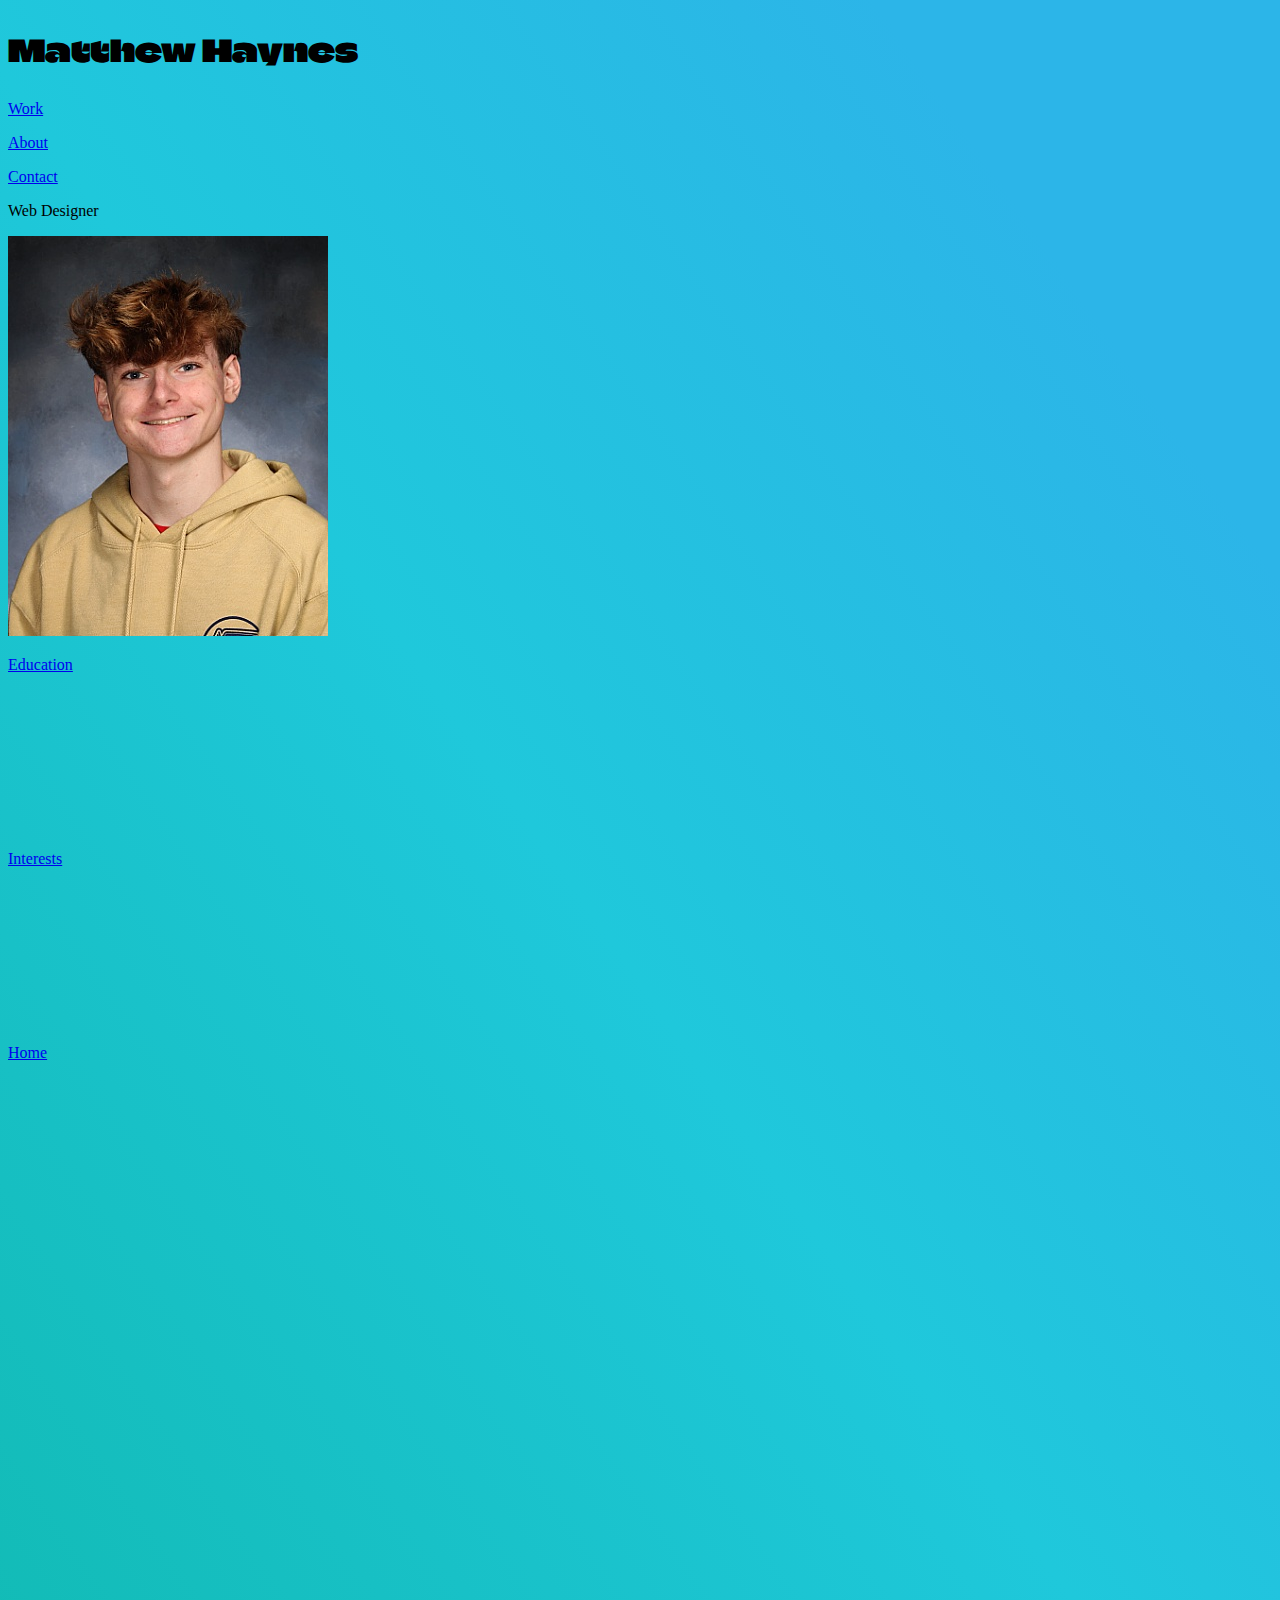
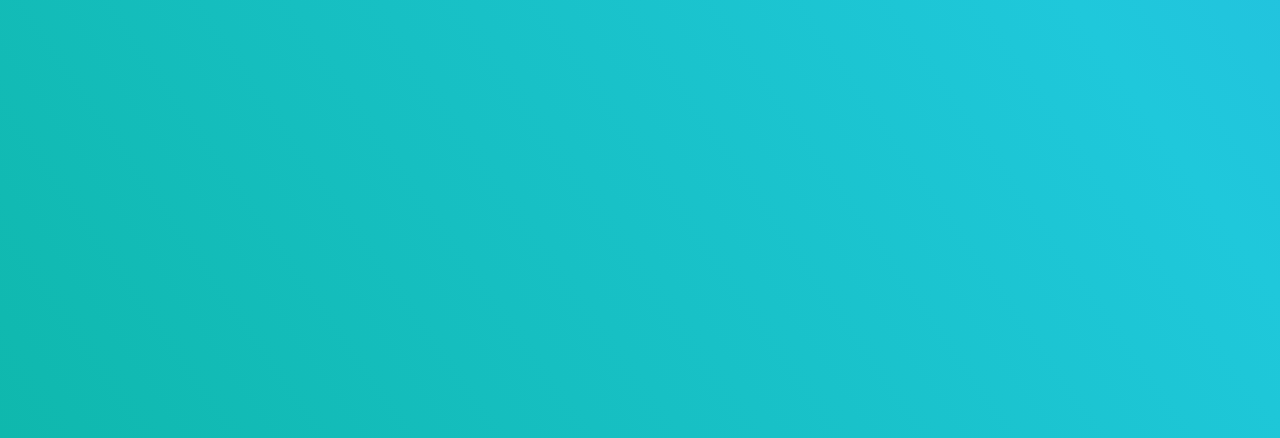
<file: index.html>
<!DOCTYPE html>
<html lang="en">

<head>
  <!-- Required meta tags -->
  <meta charset="utf-8" />
  <meta name="viewport" content="width=device-width, initial-scale=1" />

  <!-- Bootstrap CSS -->
  <link rel="preconnect" href="https://fonts.googleapis.com">
  <link rel="preconnect" href="https://fonts.gstatic.com" crossorigin>
  <link href="https://fonts.googleapis.com/css2?family=Tilt+Neon&display=swap" rel="stylesheet">
  <link href="https://fonts.googleapis.com/css2?family=Edu+SA+Beginner&display=swap" rel="stylesheet">
  <link href="https://fonts.googleapis.com/css2?family=Chakra+Petch&display=swap" rel="stylesheet">
  <link href="https://fonts.googleapis.com/css2?family=Climate+Crisis&display=swap" rel="stylesheet">
  <link href="https://fonts.googleapis.com/css2?family=Genos:wght@300&display=swap" rel="stylesheet">
  <link href="https://fonts.googleapis.com/css2?family=Orbitron&display=swap" rel="stylesheet">
  <link href="https://cdn.jsdelivr.net/npm/bootstrap@5.1.3/dist/css/bootstrap.min.css" rel="stylesheet"
    integrity="sha384-1BmE4kWBq78iYhFldvKuhfTAU6auU8tT94WrHftjDbrCEXSU1oBoqyl2QvZ6jIW3" crossorigin="anonymous" />
  <link rel="stylesheet" href="style.css" />
  <title style="font-size: 20px;">Matthew Haynes</title>
</head>

<body>
  <div class="container-fill">
    <div class="row justify-content-center">
      <div class="col-8 border text-center">
        <p style="font-family: Climate Crisis; font-size: 30px;">Matthew Haynes</p>
      </div>
    </div>
    <div class="row">
      <div class="col border align-content-around">
        <div class="d-flex">
          <a href="work.html" style="padding-bottom: 10em;">
            <p style="font-color: E563099;">Work</p>
          </a>
        </div>
        <div class="d-flex">
          <a href="about.html">
            <p>About</p>
          </a>
        </div>
        <div class="d-flex">
          <a href="contact.html" style="padding-top: 10em;">
            <p>Contact</p>
          </a>
        </div>
      </div>
      <div class="col-7 border text-center">
        <p style="font-family: East Sea Dokdo;">Web Designer</p>
        <img src="img/photos.jpg" alt="" class="img-fluid" />
      </div>
      <div class="col border">
        <a href="education.html">
          <p style="padding-bottom: 10em !important;">Education</p>
        </a>
        <a href="interests.html">
          <p>Interests</p>
        </a>
        <a href="index.html">
          <p style="padding-top: 10em !important;">
            Home
          </p>
        </a>
      </div>
    </div>
  </div>

  <!-- Optional JavaScript; choose one of the two! -->

  <!-- Option 1: Bootstrap Bundle with Popper -->
  <script src="https://cdn.jsdelivr.net/npm/bootstrap@5.1.3/dist/js/bootstrap.bundle.min.js"
    integrity="sha384-ka7Sk0Gln4gmtz2MlQnikT1wXgYsOg+OMhuP+IlRH9sENBO0LRn5q+8nbTov4+1p"
    crossorigin="anonymous"></script>

  <!-- Option 2: Separate Popper and Bootstrap JS -->
  <!--
    <script src="https://cdn.jsdelivr.net/npm/@popperjs/core@2.10.2/dist/umd/popper.min.js" integrity="sha384-7+zCNj/IqJ95wo16oMtfsKbZ9ccEh31eOz1HGyDuCQ6wgnyJNSYdrPa03rtR1zdB" crossorigin="anonymous"></script>
    <script src="https://cdn.jsdelivr.net/npm/bootstrap@5.1.3/dist/js/bootstrap.min.js" integrity="sha384-QJHtvGhmr9XOIpI6YVutG+2QOK9T+ZnN4kzFN1RtK3zEFEIsxhlmWl5/YESvpZ13" crossorigin="anonymous"></script>
    -->
</body>

</html>
</file>
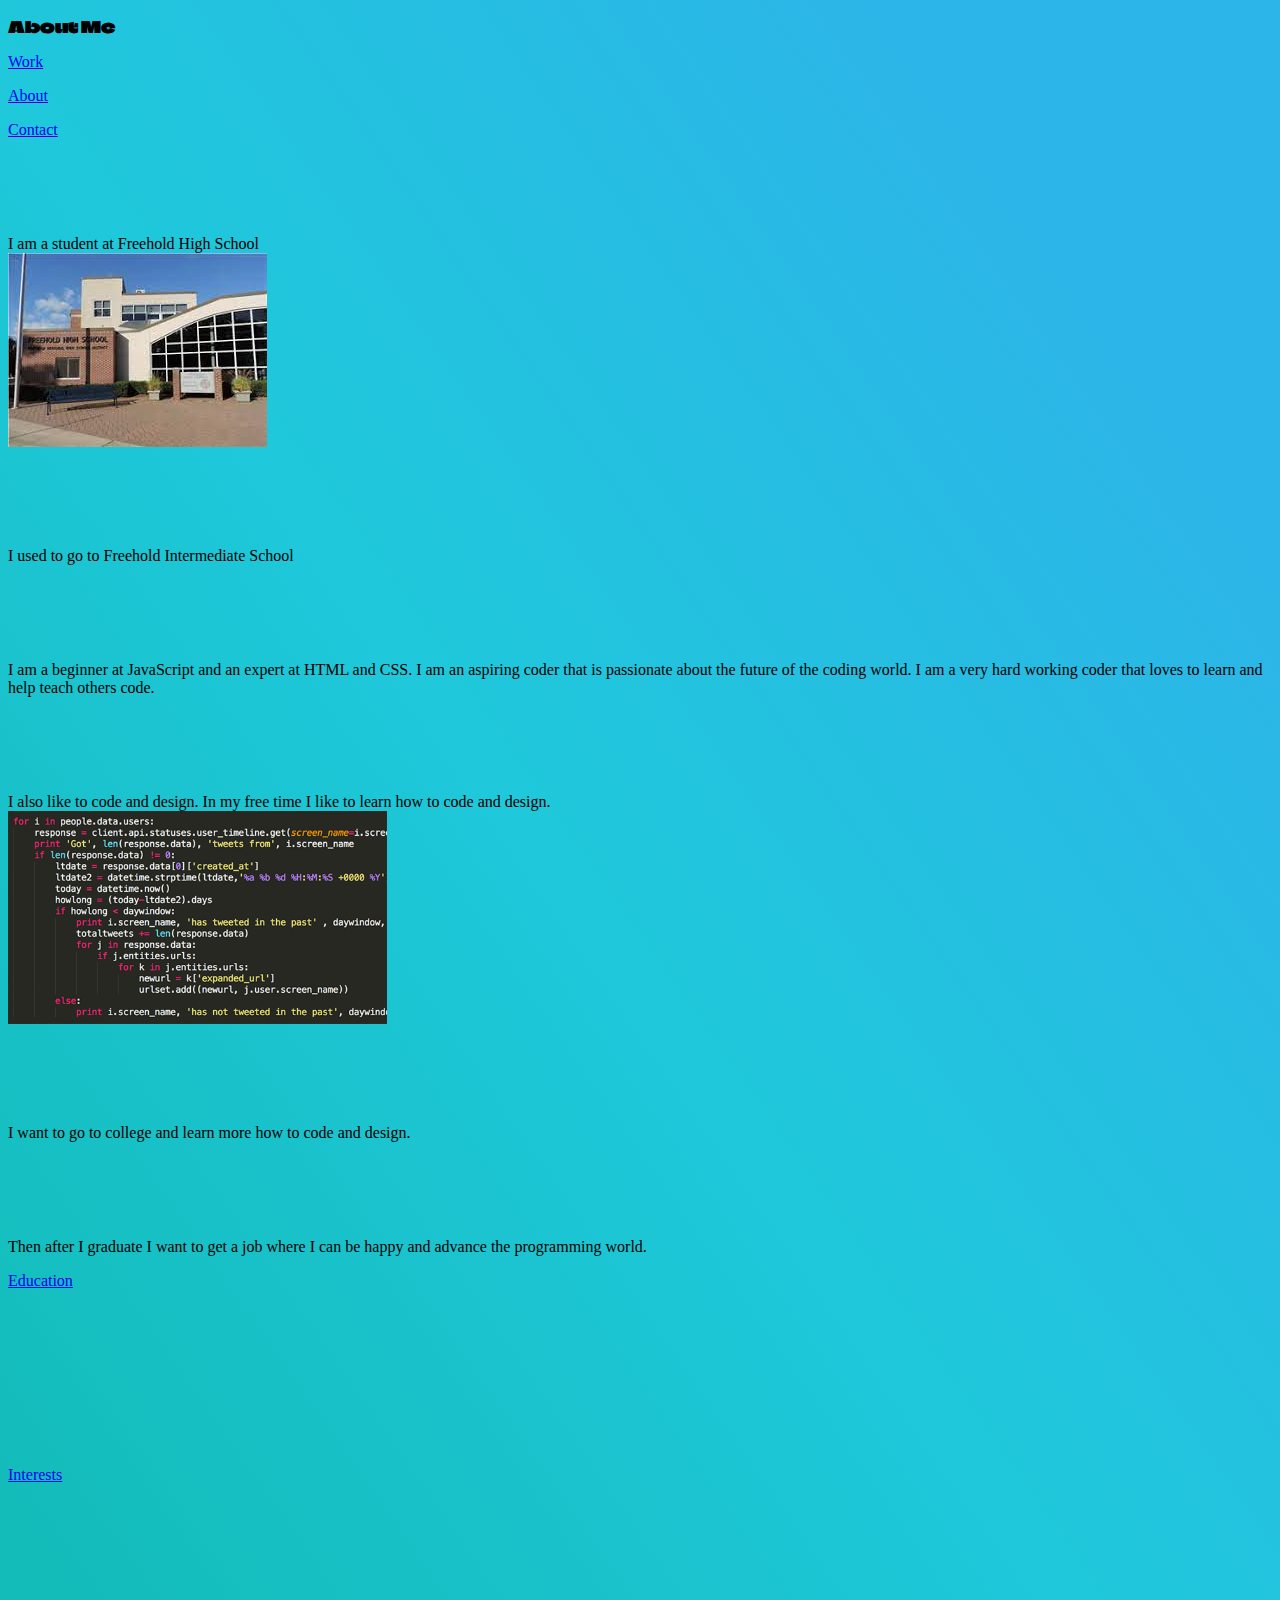
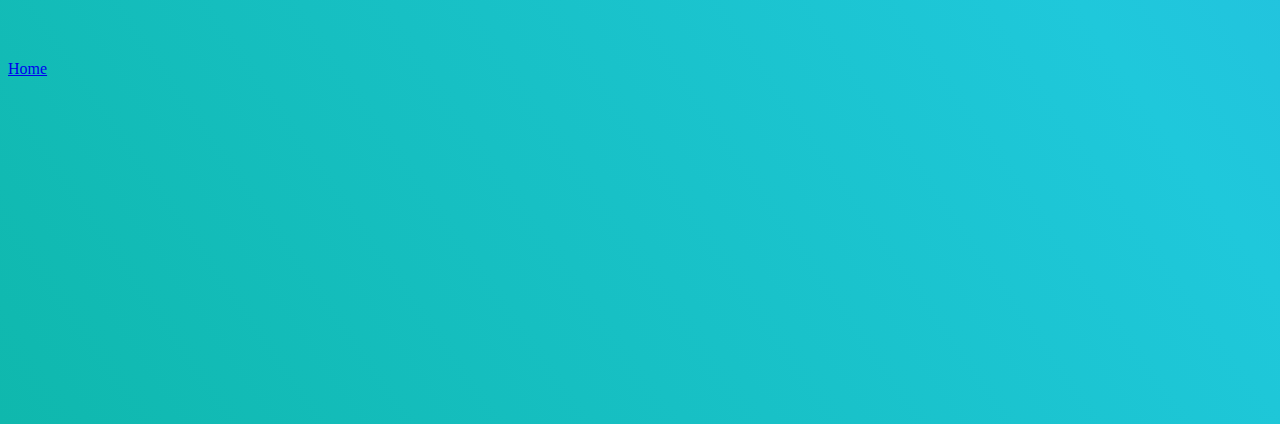
<file: about.html>
<!DOCTYPE html>
<html lang="en">

<head>
  <!-- Required meta tags -->
  <meta charset="utf-8" />
  <meta name="viewport" content="width=device-width, initial-scale=1" />

  <!-- Bootstrap CSS -->
  <link href="https://cdn.jsdelivr.net/npm/bootstrap@5.1.3/dist/css/bootstrap.min.css" rel="stylesheet"
    integrity="sha384-1BmE4kWBq78iYhFldvKuhfTAU6auU8tT94WrHftjDbrCEXSU1oBoqyl2QvZ6jIW3" crossorigin="anonymous" />
  <link href="https://fonts.googleapis.com/css2?family=Tilt+Neon&display=swap" rel="stylesheet">
  <link href="https://fonts.googleapis.com/css2?family=Edu+SA+Beginner&display=swap" rel="stylesheet">
  <link href="https://fonts.googleapis.com/css2?family=Chakra+Petch&display=swap" rel="stylesheet">
  <link href="https://fonts.googleapis.com/css2?family=Climate+Crisis&display=swap" rel="stylesheet">
  <link href="https://fonts.googleapis.com/css2?family=Genos:wght@300&display=swap" rel="stylesheet">
  <link href="https://fonts.googleapis.com/css2?family=Orbitron&display=swap" rel="stylesheet">
  <link rel="stylesheet" href="style.css" />

  <title>About</title>
</head>

<body>
  <div class="container-fill">
    <div class="row justify-content-center">
      <div class="col-8 border text-center parallax">
        <p style="font-family: Climate Crisis;">About Me</p>
      </div>
    </div>
    <div class="row">
      <div class="col border align-content-around">
        <div class="d-flex">
          <a href="work.html" style="padding-bottom: 10em;">
            <p>Work</p>
          </a>
        </div>
        <div class="d-flex">
          <a href="about.html">
            <p>About</p>
          </a>
        </div>
        <div class="d-flex">
          <a href="contact.html" style="padding-top: 10em;">
            <p>Contact</p>
          </a>
        </div>
      </div>
      <div class="col-7 border text-center">
        <p style="padding-top: 5em;">
          I am a student at Freehold High School
          <br />
          <img src="img/Freehold.jpg" />
        </p>
        <p style="padding-top: 5em;">
          I used to go to Freehold Intermediate School
        </p>
        <p style="padding-top: 5em;">
          I am a beginner at JavaScript and an expert at HTML and CSS. I am an aspiring coder that is passionate about
          the future of the coding world. I am a very hard working coder that loves to learn and help teach others code.

        </p>
        <p style="padding-top: 5em;">I also like to code and design. In my free time I like to learn how to code and
          design.
          <br />
          <img src="img/code.jpg" alt="" width="30%" />
        </p>
        <p style="padding-top: 5em;">
          I want to go to college and learn more how to code and design.
        </p>
        <p style="padding-top: 5em;">
          Then after I graduate I want to get a job where I can be happy and advance the programming world.
        </p>
      </div>
      <div class="col border parallax">
        <a href="education.html">
          <p style="padding-bottom: 10em !important;">Education</p>
        </a>
        <a href="interests.html">
          <p>Interests</p>
        </a>
        <a href="index.html">
          <p style="padding-top: 10em !important;">
            Home
          </p>
        </a>
      </div>
    </div>
  </div>

  <!-- Optional JavaScript; choose one of the two! -->

  <!-- Option 1: Bootstrap Bundle with Popper -->
  <script src="https://cdn.jsdelivr.net/npm/bootstrap@5.1.3/dist/js/bootstrap.bundle.min.js"
    integrity="sha384-ka7Sk0Gln4gmtz2MlQnikT1wXgYsOg+OMhuP+IlRH9sENBO0LRn5q+8nbTov4+1p"
    crossorigin="anonymous"></script>

  <!-- Option 2: Separate Popper and Bootstrap JS -->
  <!--
    <script src="https://cdn.jsdelivr.net/npm/@popperjs/core@2.10.2/dist/umd/popper.min.js" integrity="sha384-7+zCNj/IqJ95wo16oMtfsKbZ9ccEh31eOz1HGyDuCQ6wgnyJNSYdrPa03rtR1zdB" crossorigin="anonymous"></script>
    <script src="https://cdn.jsdelivr.net/npm/bootstrap@5.1.3/dist/js/bootstrap.min.js" integrity="sha384-QJHtvGhmr9XOIpI6YVutG+2QOK9T+ZnN4kzFN1RtK3zEFEIsxhlmWl5/YESvpZ13" crossorigin="anonymous"></script>
    -->
</body>

</html>
</file>
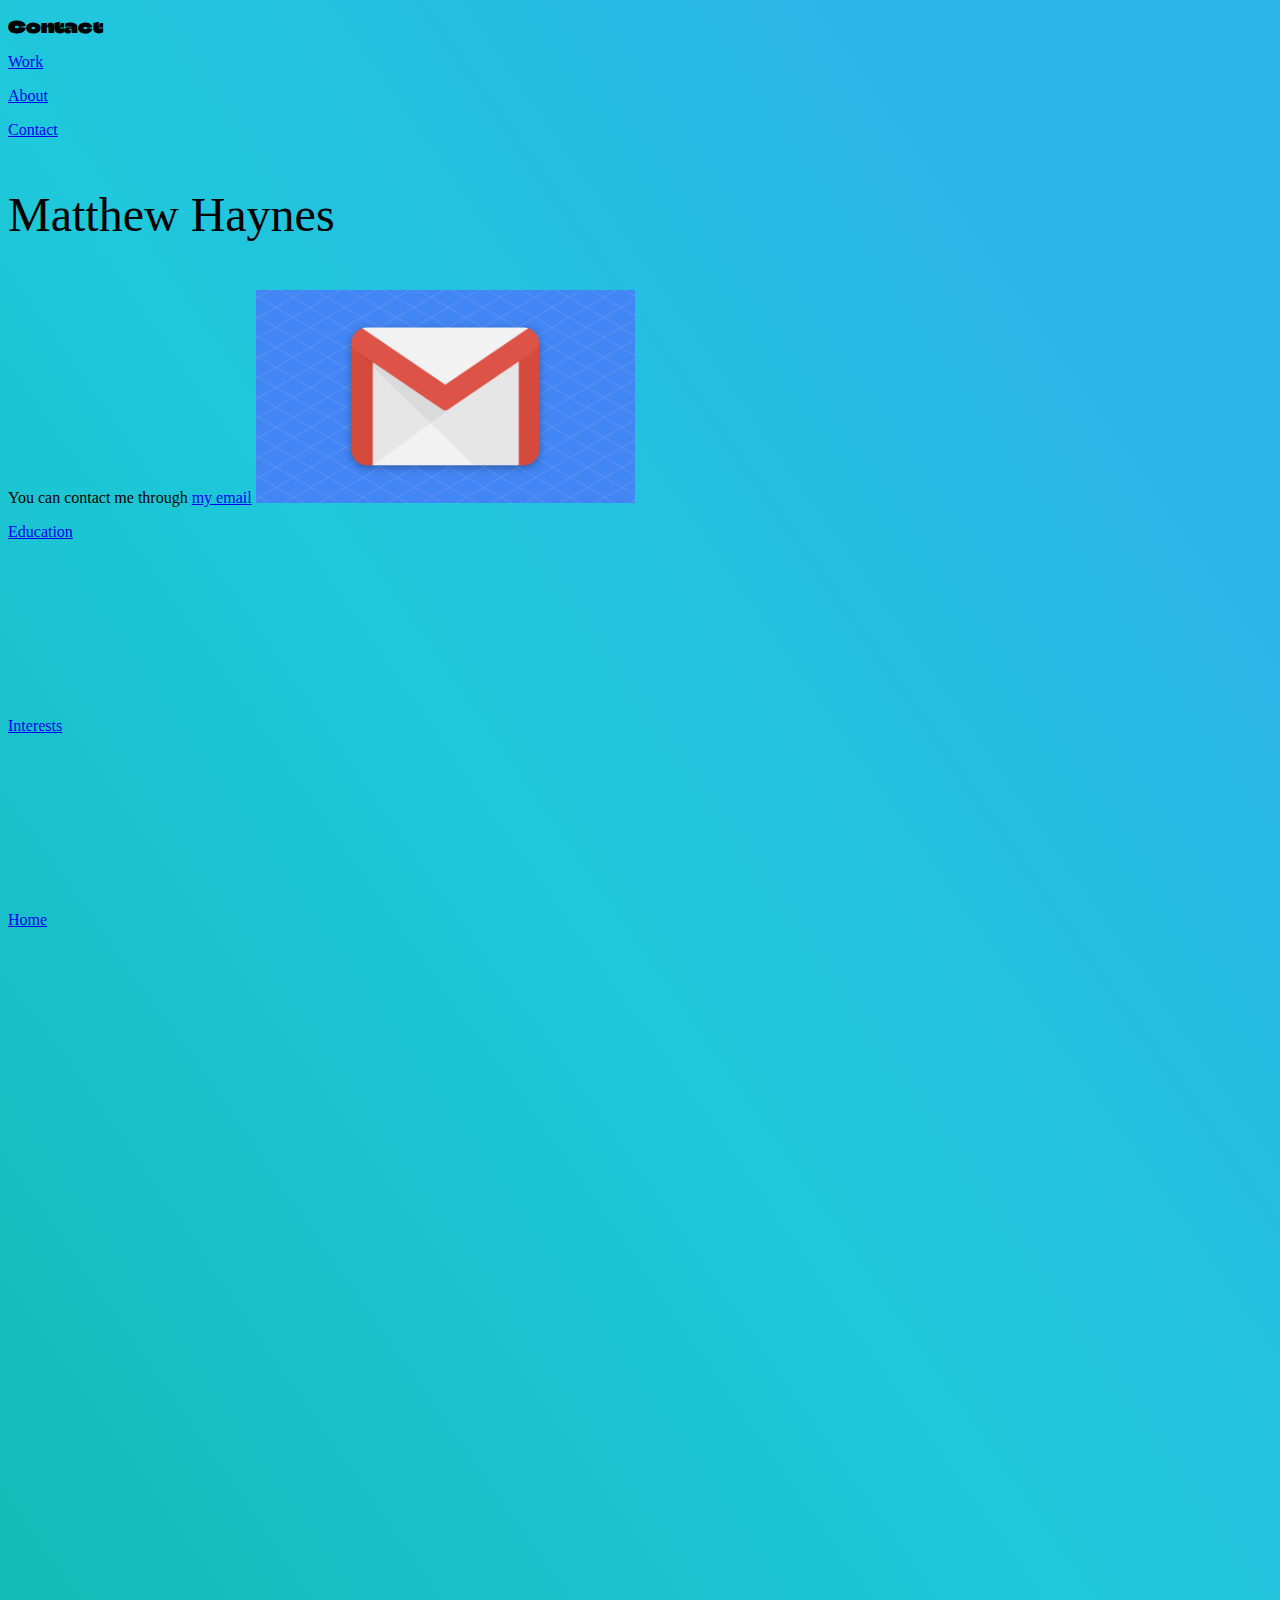
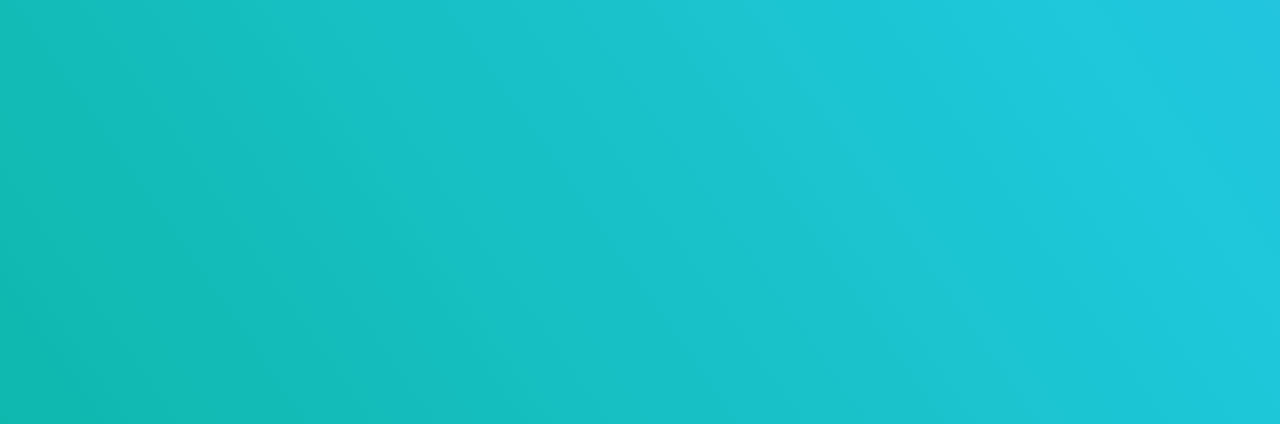
<file: contact.html>
<!DOCTYPE html>
<html lang="en">

<head>
  <!-- Required meta tags -->
  <meta charset="utf-8" />
  <meta name="viewport" content="width=device-width, initial-scale=1" />

  <!-- Bootstrap CSS -->
  <link href="https://cdn.jsdelivr.net/npm/bootstrap@5.1.3/dist/css/bootstrap.min.css" rel="stylesheet"
    integrity="sha384-1BmE4kWBq78iYhFldvKuhfTAU6auU8tT94WrHftjDbrCEXSU1oBoqyl2QvZ6jIW3" crossorigin="anonymous" />
  <link href="https://fonts.googleapis.com/css2?family=Tilt+Neon&display=swap" rel="stylesheet">
  <link href="https://fonts.googleapis.com/css2?family=Edu+SA+Beginner&display=swap" rel="stylesheet">
  <link href="https://fonts.googleapis.com/css2?family=Chakra+Petch&display=swap" rel="stylesheet">
  <link href="https://fonts.googleapis.com/css2?family=Climate+Crisis&display=swap" rel="stylesheet">
  <link href="https://fonts.googleapis.com/css2?family=Genos:wght@300&display=swap" rel="stylesheet">
  <link href="https://fonts.googleapis.com/css2?family=Orbitron&display=swap" rel="stylesheet">
  <link rel="stylesheet" href="style.css" />

  <title>Contact</title>
</head>

<body>
  <div class="container-fill">
    <div class="row justify-content-center">
      <div class="col-8 border text-center fixed-sidebar">
        <p style="font-family: Climate Crisis;">Contact</p>
      </div>
    </div>
    <div class=" row">
      <div class="col border align-content-around">
        <div class="d-flex">
          <a href="work.html" style="padding-bottom: 10em;">
            <p>Work</p>
          </a>
        </div>
        <div class="d-flex">
          <a href="about.html">
            <p>About</p>
          </a>
        </div>
        <div class="d-flex">
          <a href="contact.html" style="padding-top: 10em;">
            <p>Contact</p>
          </a>
        </div>
      </div>
      <div class="col-7 border text-center">
        <p style="font-size: 3em;">Matthew Haynes</p>
        <p style="font-size: 1em;">
          You can contact me through
          <a
            href="https://mail.google.com/mail/u/0/?tab=rm&ogbl#inbox?compose=GTvVlcRzCbcdgnhgCCrNpffqkJWDFRJFqPdjCWdKZNhRxpnhsJNBGQcjtRCPVVxszDtsFKxNVCMpp">my
            email</a>
          <img src="img/gmail.png" alt="" height="30%" width="30%" />
        </p>
      </div>
      <div class="col border parallax">
        <a href="education.html">
          <p style="padding-bottom: 10em !important;">Education</p>
        </a>
        <a href="interests.html">
          <p>Interests</p>
        </a>
        <a href="index.html">
          <p style="padding-top: 10em !important;">
            Home
          </p>
        </a>
      </div>
    </div>
  </div>

  <!-- Optional JavaScript; choose one of the two! -->

  <!-- Option 1: Bootstrap Bundle with Popper -->
  <script src="https://cdn.jsdelivr.net/npm/bootstrap@5.1.3/dist/js/bootstrap.bundle.min.js"
    integrity="sha384-ka7Sk0Gln4gmtz2MlQnikT1wXgYsOg+OMhuP+IlRH9sENBO0LRn5q+8nbTov4+1p"
    crossorigin="anonymous"></script>

  <!-- Option 2: Separate Popper and Bootstrap JS -->
  <!--
    <script src="https://cdn.jsdelivr.net/npm/@popperjs/core@2.10.2/dist/umd/popper.min.js" integrity="sha384-7+zCNj/IqJ95wo16oMtfsKbZ9ccEh31eOz1HGyDuCQ6wgnyJNSYdrPa03rtR1zdB" crossorigin="anonymous"></script>
    <script src="https://cdn.jsdelivr.net/npm/bootstrap@5.1.3/dist/js/bootstrap.min.js" integrity="sha384-QJHtvGhmr9XOIpI6YVutG+2QOK9T+ZnN4kzFN1RtK3zEFEIsxhlmWl5/YESvpZ13" crossorigin="anonymous"></script>
    -->
</body>

</html>
</file>
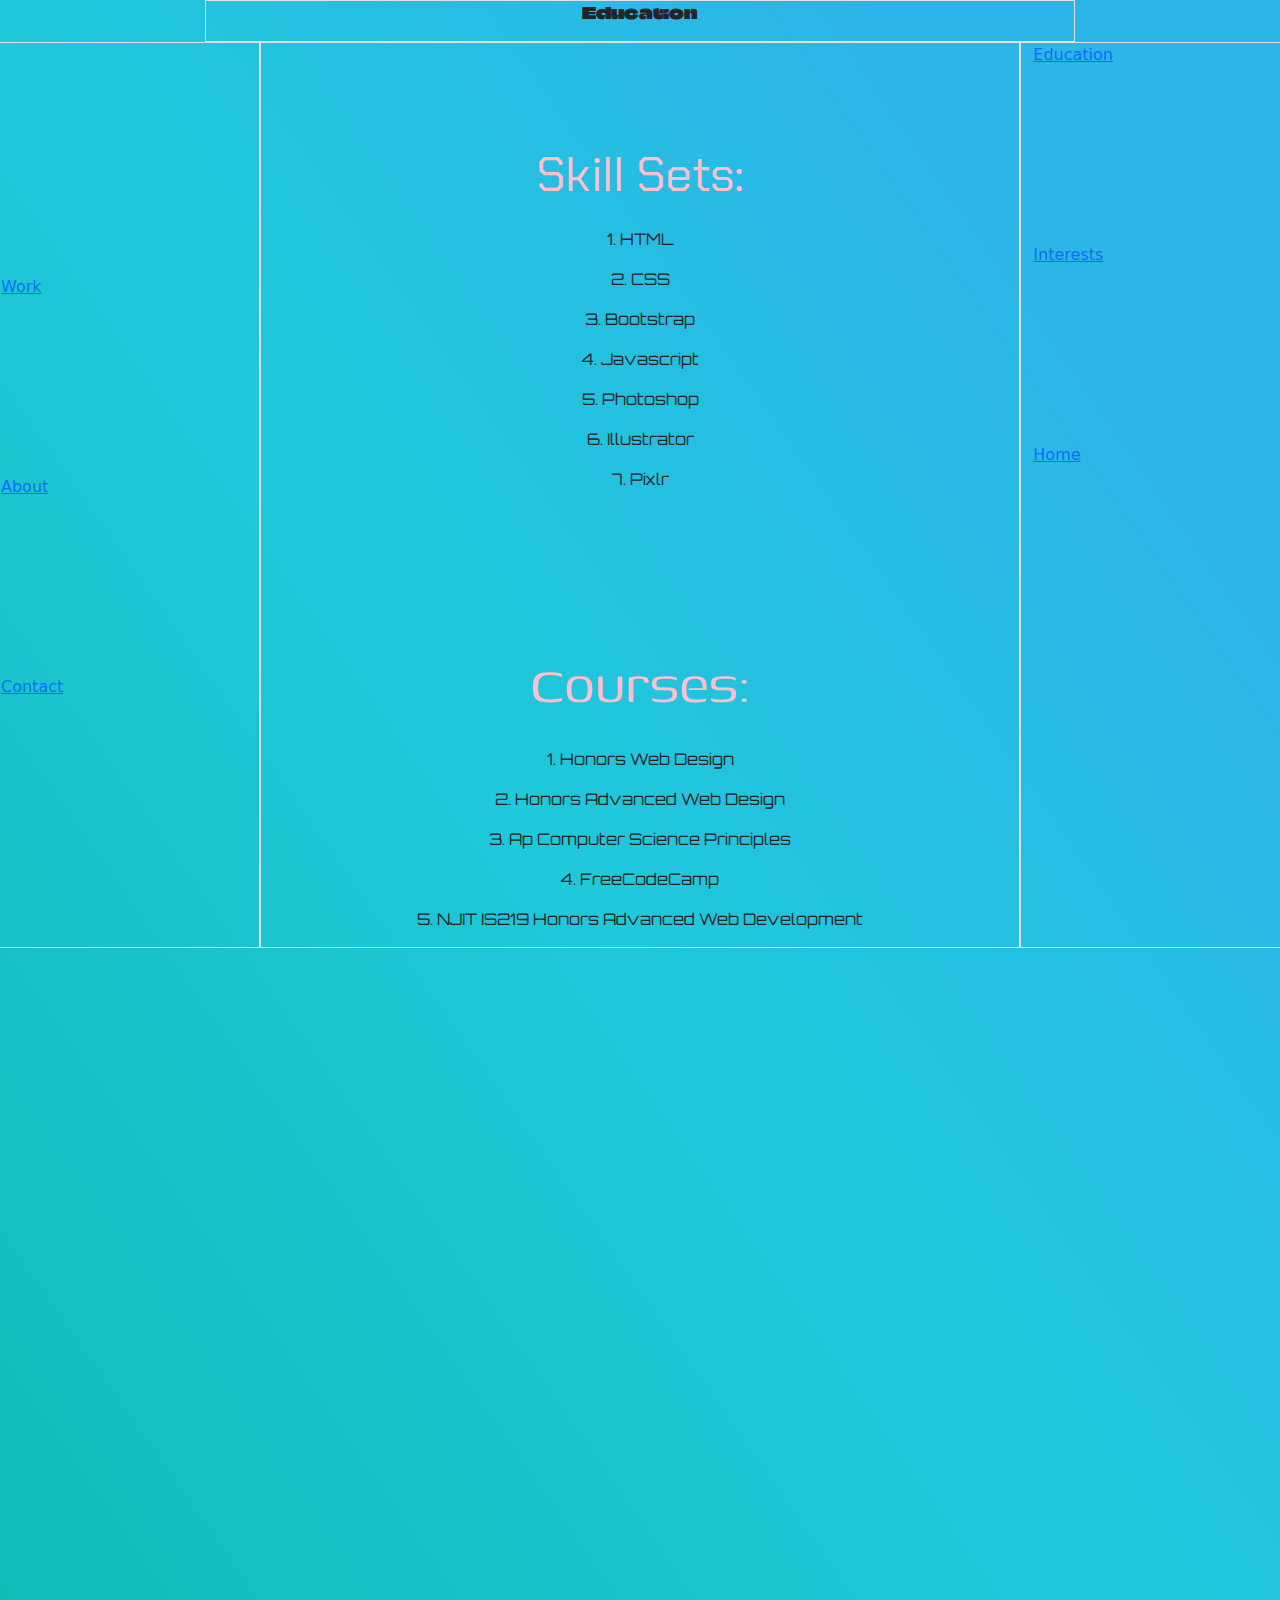
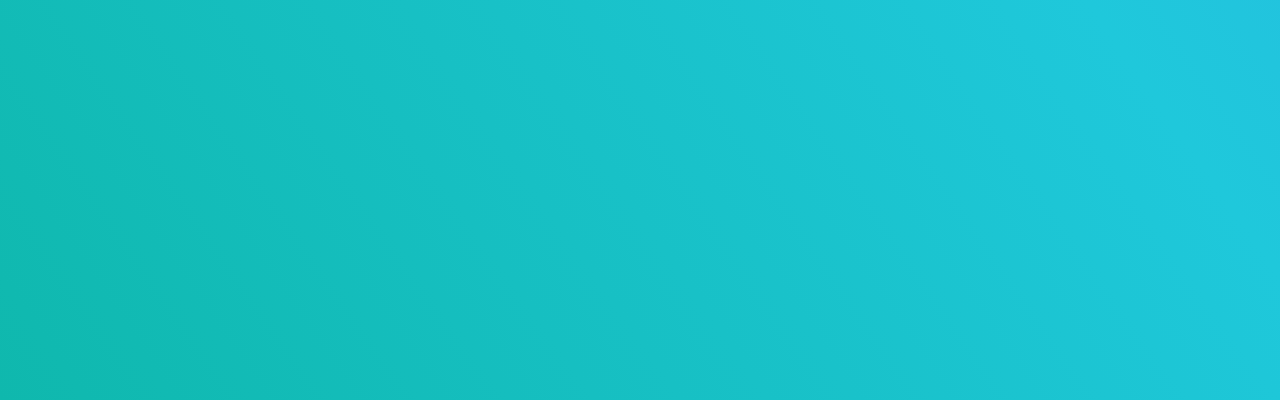
<file: education.html>
<!DOCTYPE html>
<html lang="en">

<head>
  <!-- Required meta tags -->
  <meta charset="utf-8" />
  <meta name="viewport" content="width=device-width, initial-scale=1" />

  <!-- Bootstrap CSS -->
  <link href="https://cdn.jsdelivr.net/npm/bootstrap@5.1.3/dist/css/bootstrap.min.css" rel="stylesheet
    integrity=" sha384-1BmE4kWBq78iYhFldvKuhfTAU6auU8tT94WrHftjDbrCEXSU1oBoqyl2QvZ6jIW3" crossorigin="anonymous" />
  <link href="https://fonts.googleapis.com/css2?family=Tilt+Neon&display=swap" rel="stylesheet" />
  <link href="https://fonts.googleapis.com/css2?family=Edu+SA+Beginner&display=swap" rel="stylesheet" />
  <link href="https://fonts.googleapis.com/css2?family=Chakra+Petch&display=swap" rel="stylesheet" />
  <link href="https://fonts.googleapis.com/css2?family=Climate+Crisis&display=swap" rel="stylesheet/">
  <link href="https://fonts.googleapis.com/css2?family=Genos:wght@300&display=swap" rel="stylesheet" />
  <link href="https://fonts.googleapis.com/css2?family=Orbitron&display=swap" rel="stylesheet" />
  <link href="https://fonts.googleapis.com/css2?family=Climate+Crisis&display=swap" rel="stylesheet">
  <link rel="stylesheet" href="style.css" />

  <title>Education</title>
</head>

<body>
  <div class="container-fill">
    <div class="row justify-content-center">
      <div class="sidebar col-8 border text-center">
        <p style="font-family: Climate Crisis;">Education</p>
      </div>
    </div>
    <div class="row sidebar">
      <div class="col border align-content-around">
        <div class="d-flex">
          <a href="work.html" style="padding-bottom: 10em;">
            <p>Work</p>
          </a>
        </div>
        <div class="d-flex">
          <a href="about.html">
            <p>About</p>
          </a>
        </div>
        <div class="d-flex">
          <a href="contact.html" style="padding-top: 10em;">
            <p>Contact</p>
          </a>
        </div>
      </div>
      <div class="col-7 border text-center">
        <p style="padding-top: 2em; font-size: 3em; font-family: Chakra Petch; color: pink;">Skill Sets:</p>
        <p style="font-family: Orbitron;">1. HTML</p>
        <p style="font-family: Orbitron;">2. CSS</p>
        <p style="font-family: Orbitron;">3. Bootstrap</p>
        <p style="font-family: Orbitron;">4. Javascript</p>
        <p style="font-family: Orbitron;">5. Photoshop</p>
        <p style="font-family: Orbitron;">6. Illustrator</p>
        <p style="font-family: Orbitron;">7. Pixlr</p>
        <p style="padding-top: 2em; font-size: 4em; font-family: Genos; color: pink;">Courses:</p>
        <p style="font-family: Orbitron;">1. Honors Web Design</p>
        <p style="font-family: Orbitron;">2. Honors Advanced Web Design</p>
        <p style="font-family: Orbitron;">3. Ap Computer Science Principles</p>
        <p style="font-family: Orbitron;">4. FreeCodeCamp</p>
        <p style="font-family: Orbitron;">5. NJIT IS219 Honors Advanced Web Development</p>
      </div>
      <div class="col border sidebar">
        <a href="education.html">
          <p style="padding-bottom: 10em !important;">Education</p>
        </a>
        <a href="interests.html">
          <p>Interests</p>
        </a>
        <a href="index.html">
          <p style="padding-top: 10em !important;">
            Home
          </p>
        </a>
      </div>
    </div>
  </div>

  <!-- Optional JavaScript; choose one of the two! -->

  <!-- Option 1: Bootstrap Bundle with Popper -->
  <script src="https://cdn.jsdelivr.net/npm/bootstrap@5.1.3/dist/js/bootstrap.bundle.min.js"
    integrity="sha384-ka7Sk0Gln4gmtz2MlQnikT1wXgYsOg+OMhuP+IlRH9sENBO0LRn5q+8nbTov4+1p"
    crossorigin="anonymous"></script>

  <!-- Option 2: Separate Popper and Bootstrap JS -->
  <!--
    <script src="https://cdn.jsdelivr.net/npm/@popperjs/core@2.10.2/dist/umd/popper.min.js" integrity="sha384-7+zCNj/IqJ95wo16oMtfsKbZ9ccEh31eOz1HGyDuCQ6wgnyJNSYdrPa03rtR1zdB" crossorigin="anonymous"></script>
    <script src="https://cdn.jsdelivr.net/npm/bootstrap@5.1.3/dist/js/bootstrap.min.js" integrity="sha384-QJHtvGhmr9XOIpI6YVutG+2QOK9T+ZnN4kzFN1RtK3zEFEIsxhlmWl5/YESvpZ13" crossorigin="anonymous"></script>
    -->
</body>

</html>
</file>
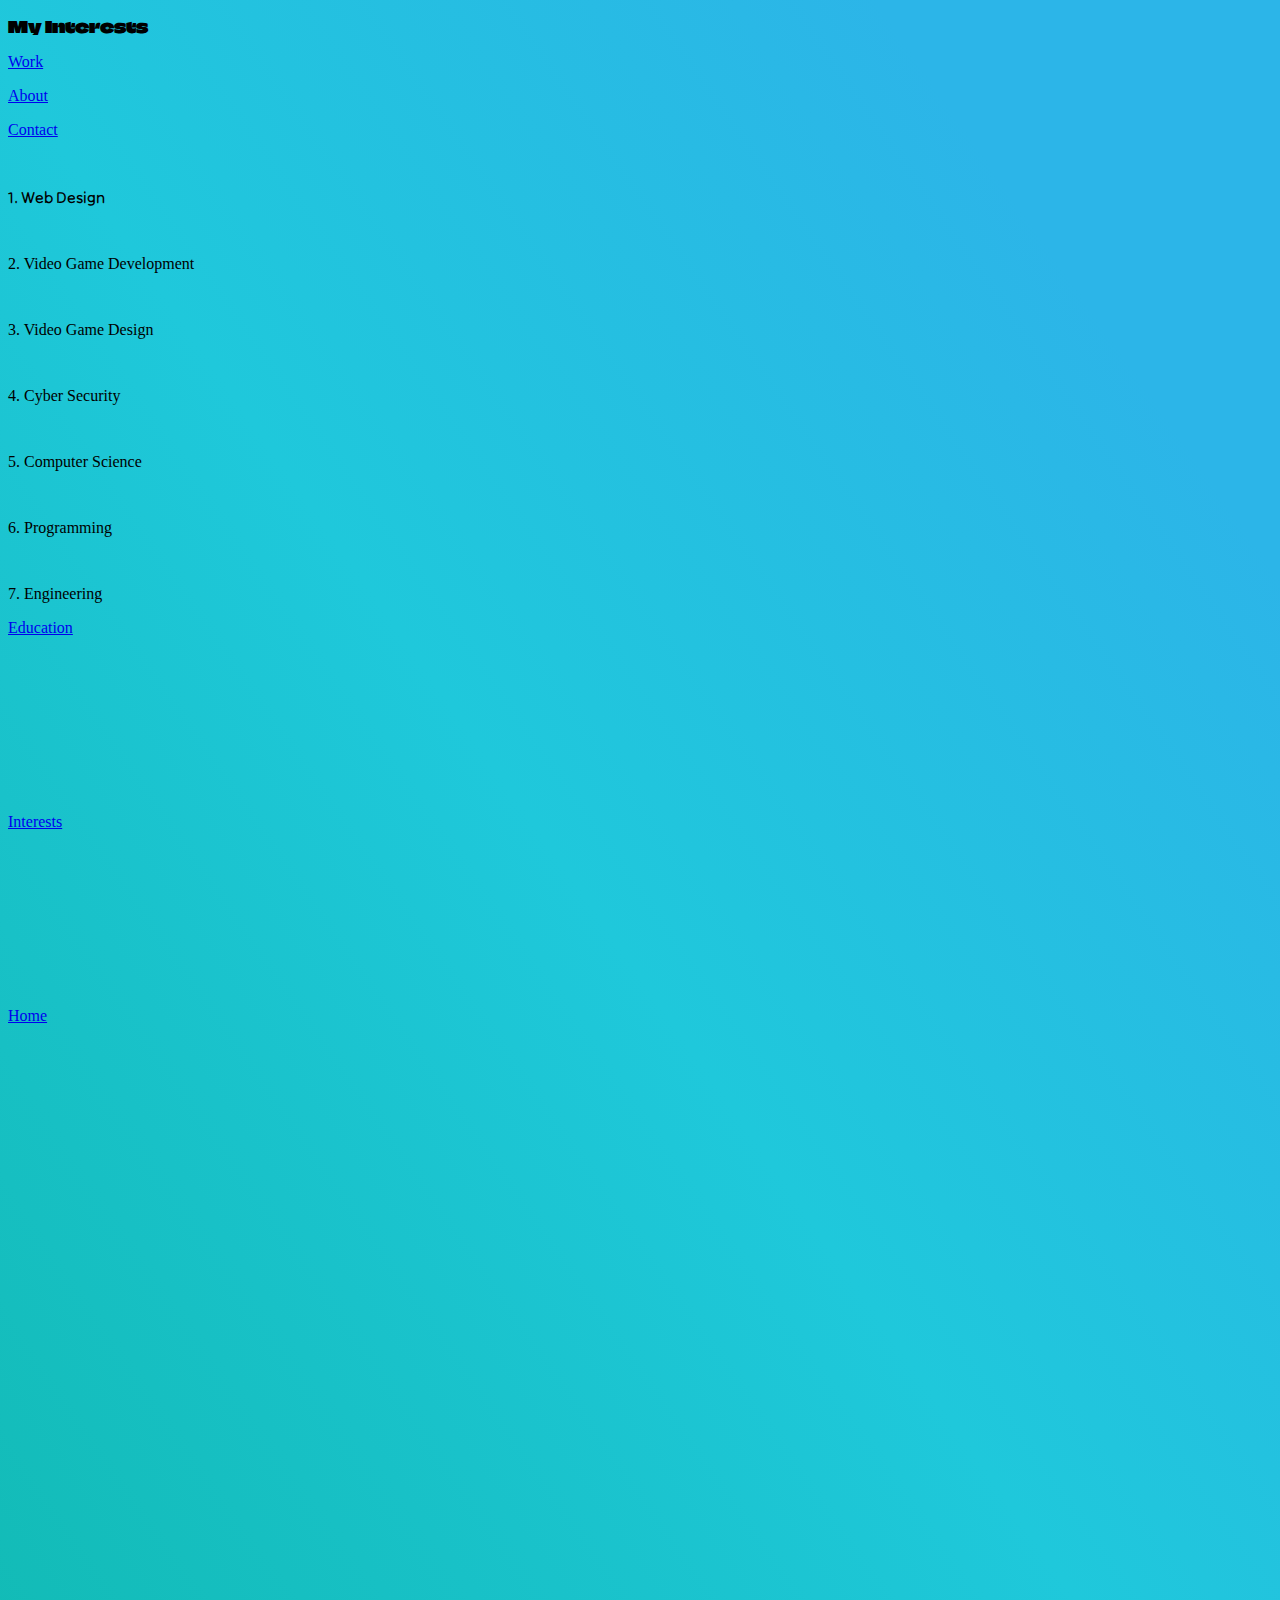
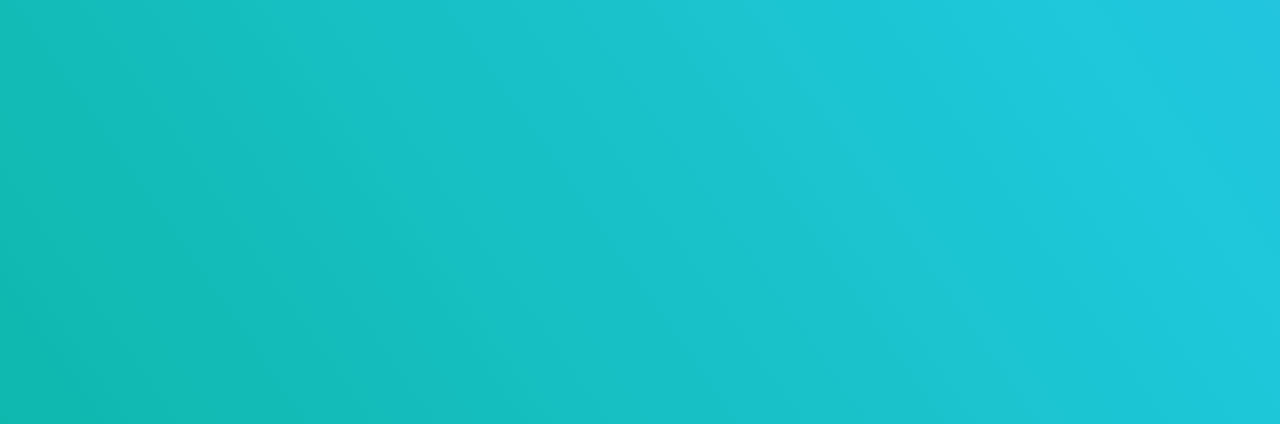
<file: interests.html>
<!DOCTYPE html>
<html lang="en">

<head>
  <!-- Required meta tags -->
  <meta charset="utf-8" />
  <meta name="viewport" content="width=device-width, initial-scale=1" />

  <!-- Bootstrap CSS -->
  <link href="https://cdn.jsdelivr.net/npm/bootstrap@5.1.3/dist/css/bootstrap.min.css" rel="stylesheet"
    integrity="sha384-1BmE4kWBq78iYhFldvKuhfTAU6auU8tT94WrHftjDbrCEXSU1oBoqyl2QvZ6jIW3" crossorigin="anonymous" />
  <link href="https://fonts.googleapis.com/css2?family=Tilt+Neon&display=swap" rel="stylesheet">
  <link href="https://fonts.googleapis.com/css2?family=Edu+SA+Beginner&display=swap" rel="stylesheet">
  <link href="https://fonts.googleapis.com/css2?family=Chakra+Petch&display=swap" rel="stylesheet">
  <link href="https://fonts.googleapis.com/css2?family=Climate+Crisis&display=swap" rel="stylesheet">
  <link href="https://fonts.googleapis.com/css2?family=Genos:wght@300&display=swap" rel="stylesheet">
  <link href="https://fonts.googleapis.com/css2?family=Orbitron&display=swap" rel="stylesheet">
  <link rel="stylesheet" href="style.css" />
  <title>Interests</title>
</head>

<body>
  <div class="container-fill">
    <div class="row justify-content-center">
      <div class="col-8 border text-center">
        <p style="font-family: Climate Crisis;"">My Interests</p>
      </div>
    </div>
    <div class=" row">
        <div class="col border align-content-around">
          <div class="d-flex">
            <a href="work.html" style="padding-bottom: 10em;">
              <p>Work</p>
            </a>
          </div>
          <div class="d-flex">
            <a href="about.html">
              <p>About</p>
            </a>
          </div>
          <div class="d-flex">
            <a href="contact.html" style="padding-top: 10em;">
              <p>Contact</p>
            </a>
          </div>
        </div>
        <div class="col-7 border text-center">
          <p style="padding-top: 2em; font-family: Tilt Neon;
            ">1. Web Design</p>
          <p style="padding-top: 2em;">2. Video Game Development</p>
          <p style="padding-top: 2em;">3. Video Game Design</p>
          <p style="padding-top: 2em;">4. Cyber Security</p>
          <p style="padding-top: 2em;">5. Computer Science</p>
          <p style="padding-top: 2em;">6. Programming</p>
          <p style="padding-top: 2em;">7. Engineering</p>
        </div>
        <div class="col border parallax">
          <a href="education.html">
            <p style="padding-bottom: 10em !important;">Education</p>
          </a>
          <a href="interests.html">
            <p>Interests</p>
          </a>
          <a href="index.html">
            <p style="padding-top: 10em !important;">
              Home
            </p>
          </a>
        </div>
      </div>
    </div>

    <!-- Optional JavaScript; choose one of the two! -->

    <!-- Option 1: Bootstrap Bundle with Popper -->
    <script src="https://cdn.jsdelivr.net/npm/bootstrap@5.1.3/dist/js/bootstrap.bundle.min.js"
      integrity="sha384-ka7Sk0Gln4gmtz2MlQnikT1wXgYsOg+OMhuP+IlRH9sENBO0LRn5q+8nbTov4+1p"
      crossorigin="anonymous"></script>

    <!-- Option 2: Separate Popper and Bootstrap JS -->
    <!--
    <script src="https://cdn.jsdelivr.net/npm/@popperjs/core@2.10.2/dist/umd/popper.min.js" integrity="sha384-7+zCNj/IqJ95wo16oMtfsKbZ9ccEh31eOz1HGyDuCQ6wgnyJNSYdrPa03rtR1zdB" crossorigin="anonymous"></script>
    <script src="https://cdn.jsdelivr.net/npm/bootstrap@5.1.3/dist/js/bootstrap.min.js" integrity="sha384-QJHtvGhmr9XOIpI6YVutG+2QOK9T+ZnN4kzFN1RtK3zEFEIsxhlmWl5/YESvpZ13" crossorigin="anonymous"></script>
    -->
</body>

</html>
</file>
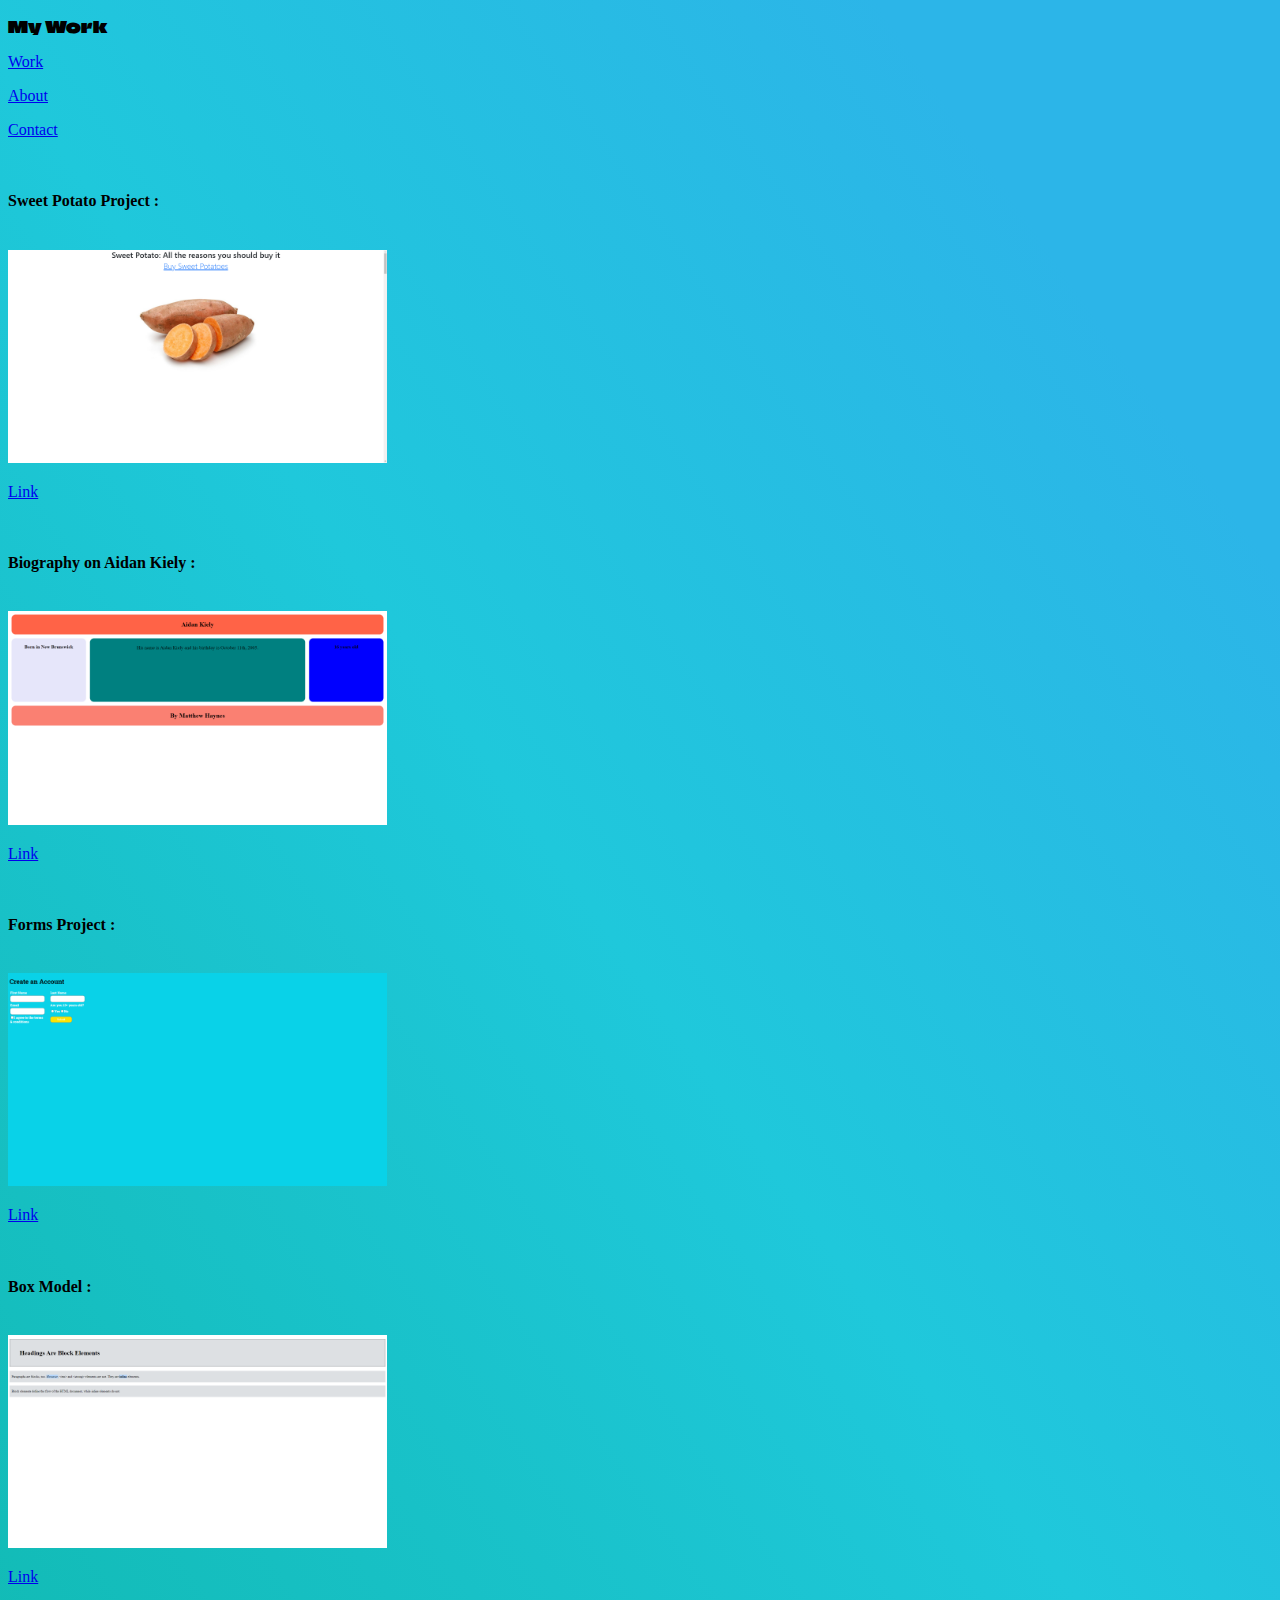
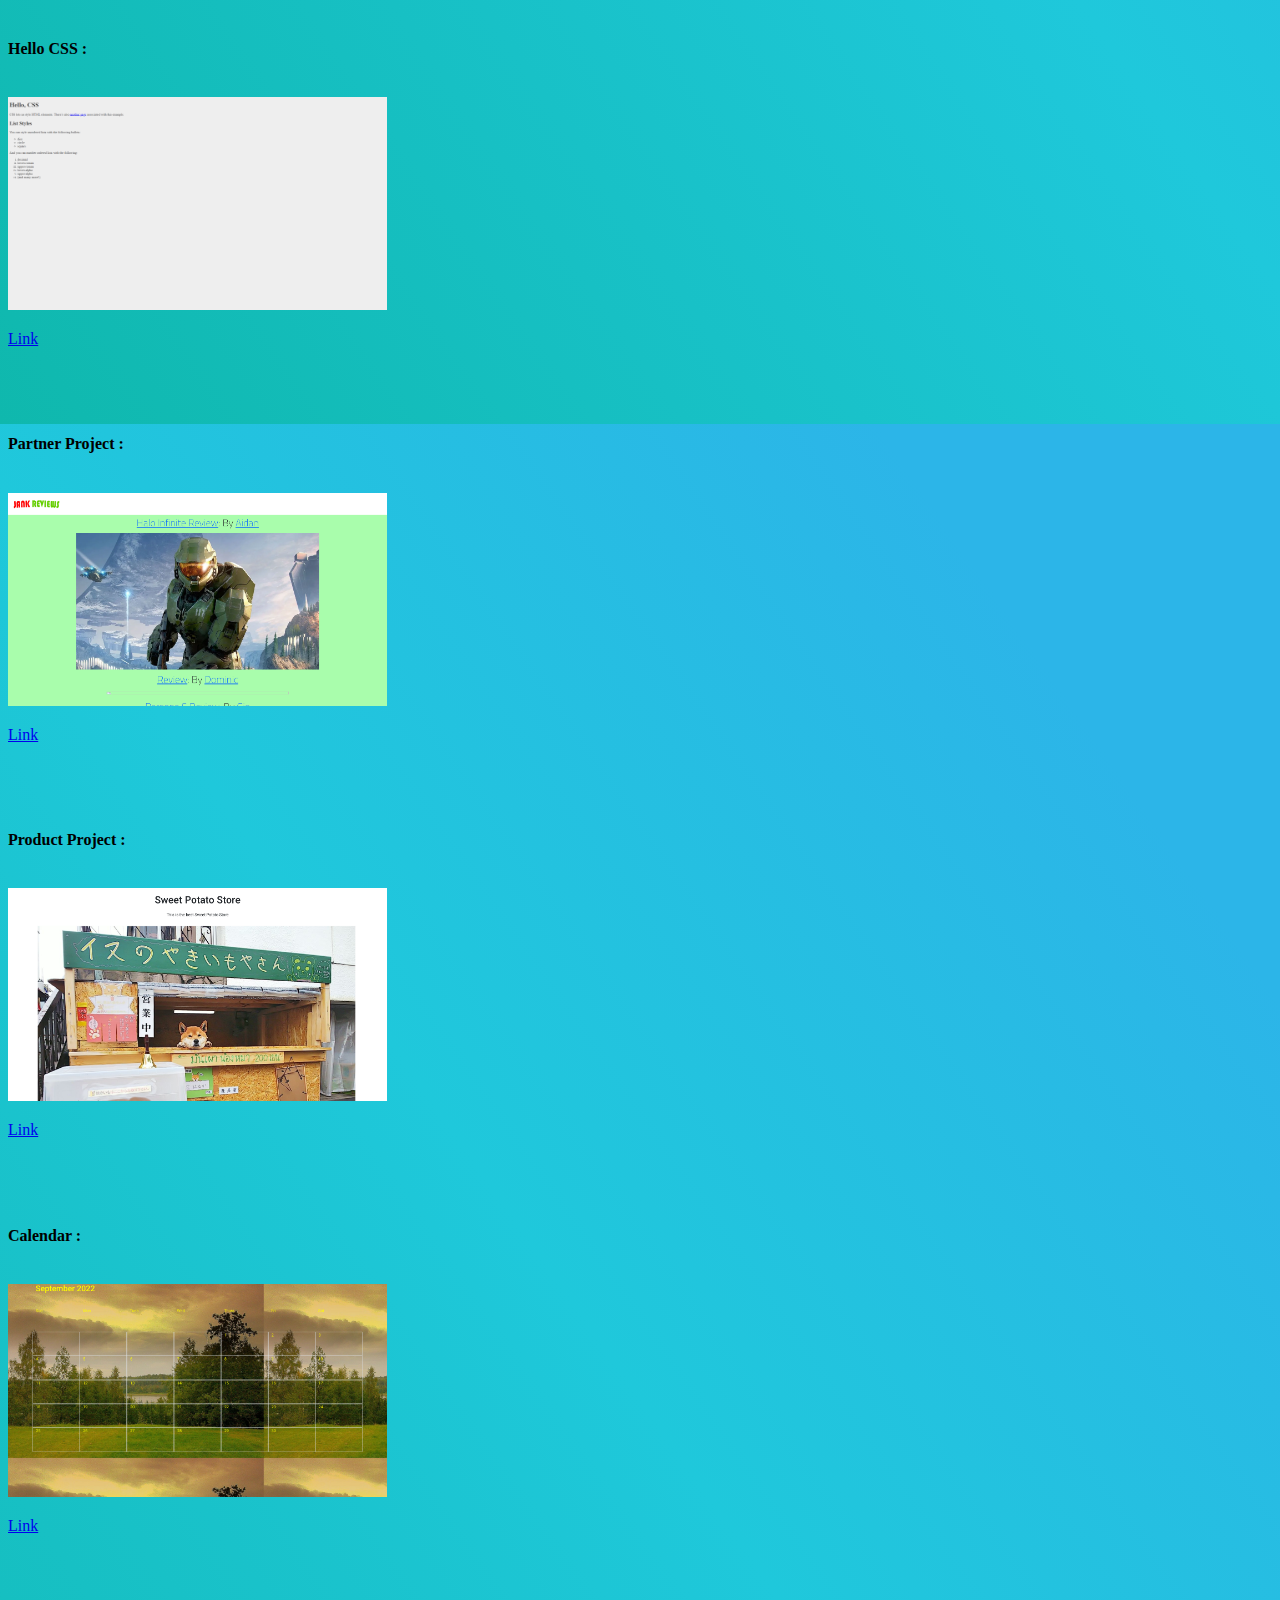
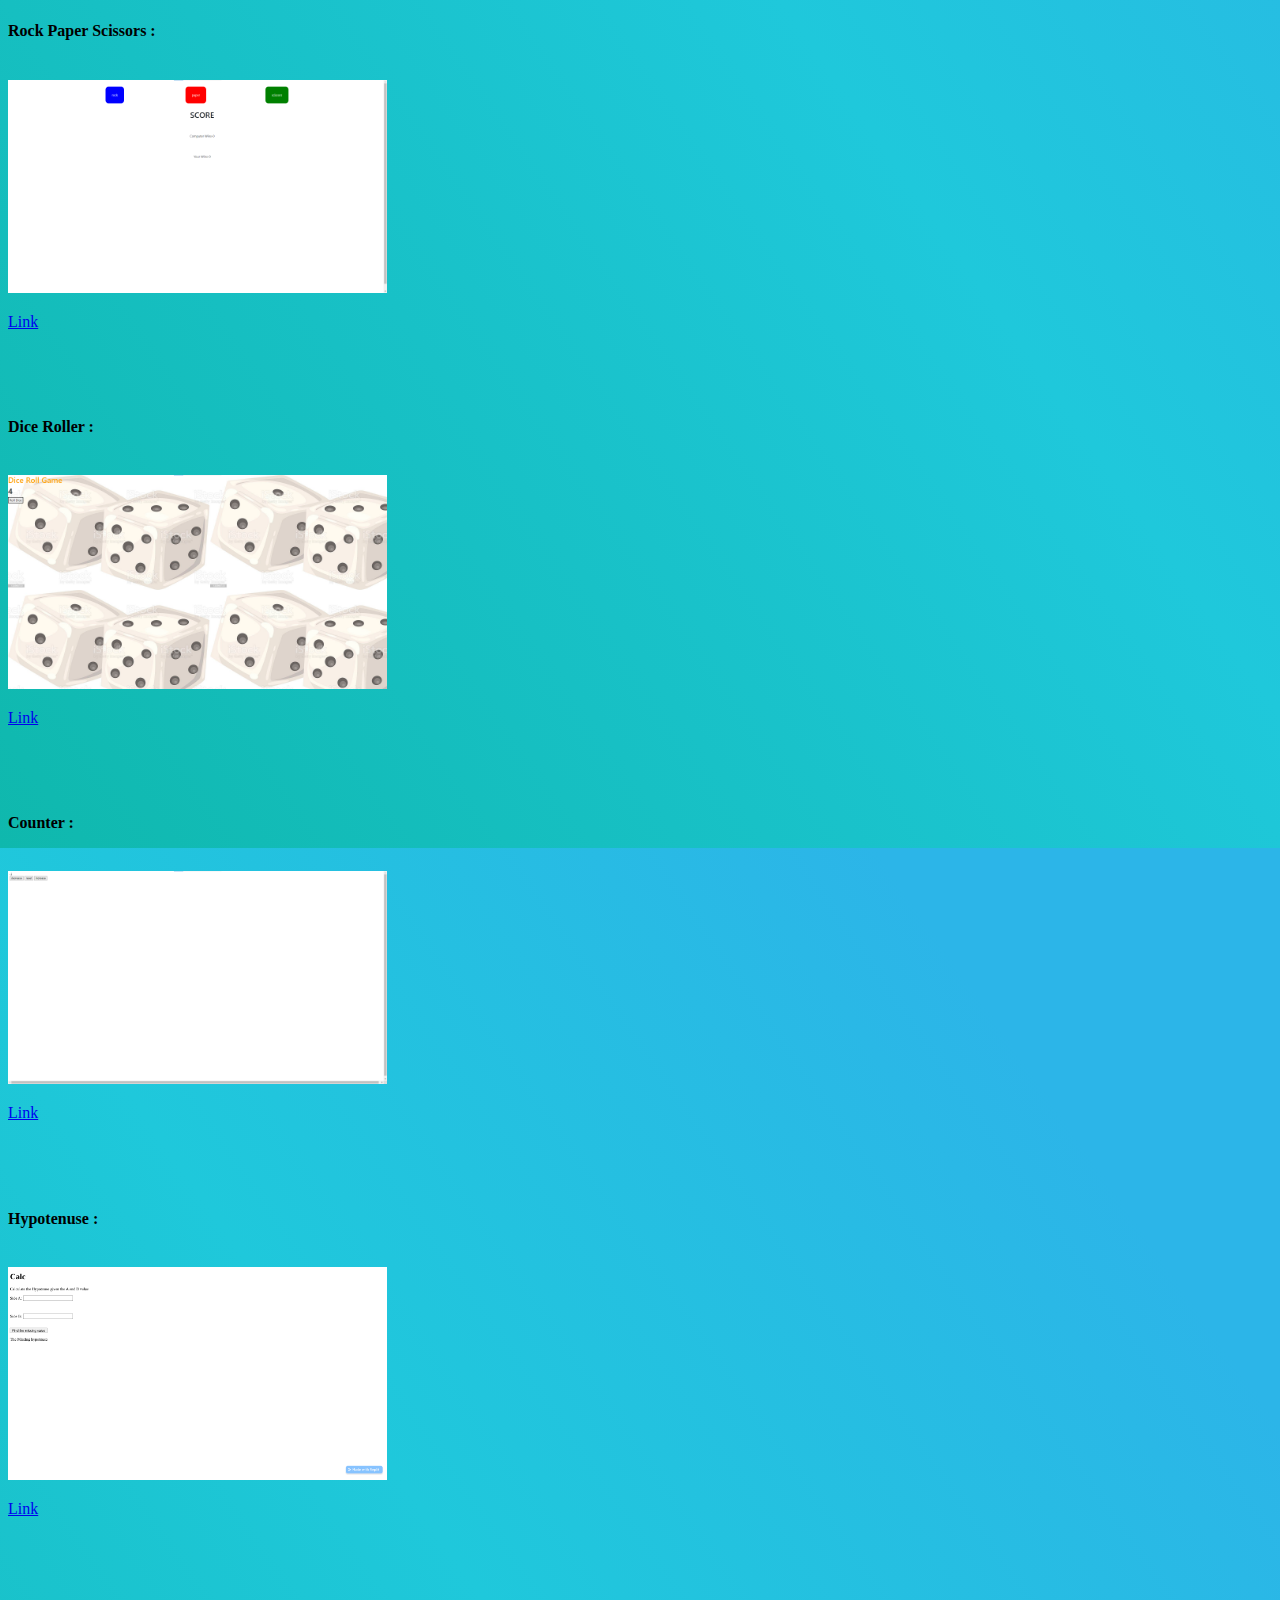
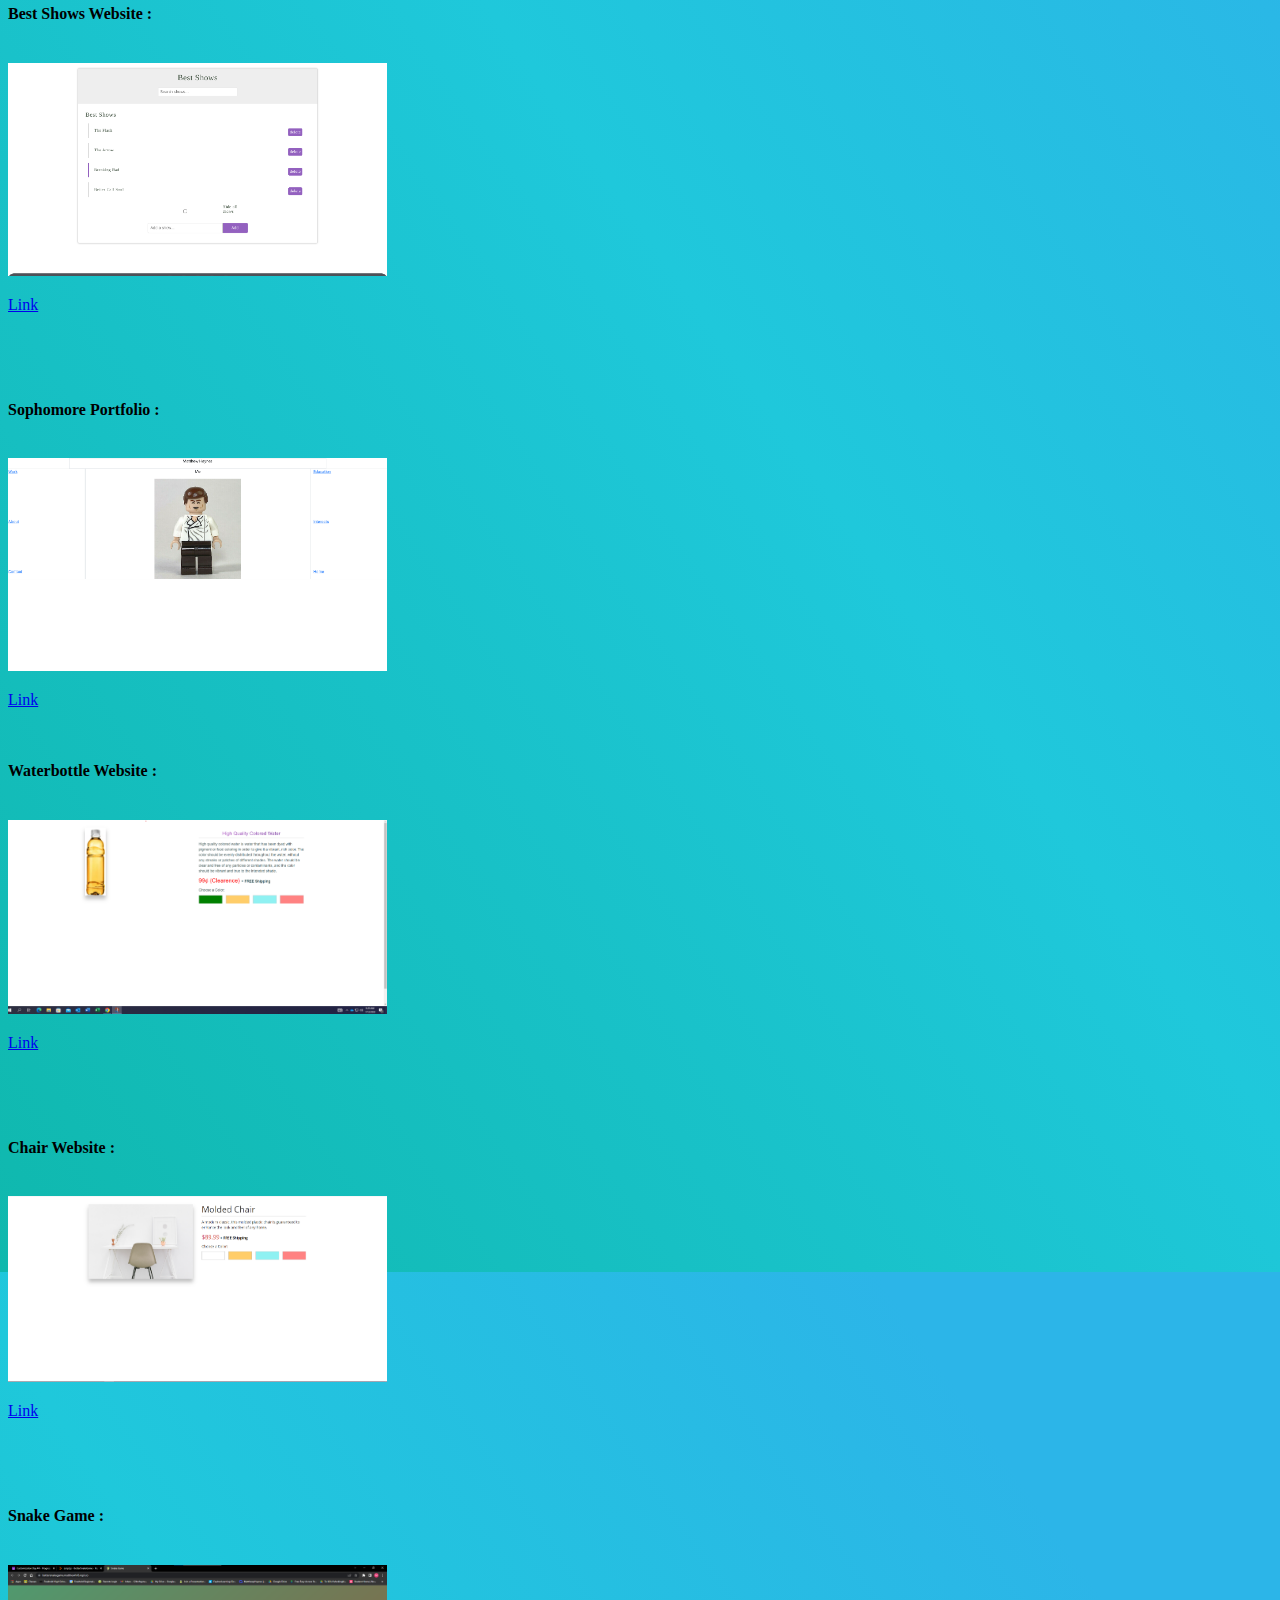
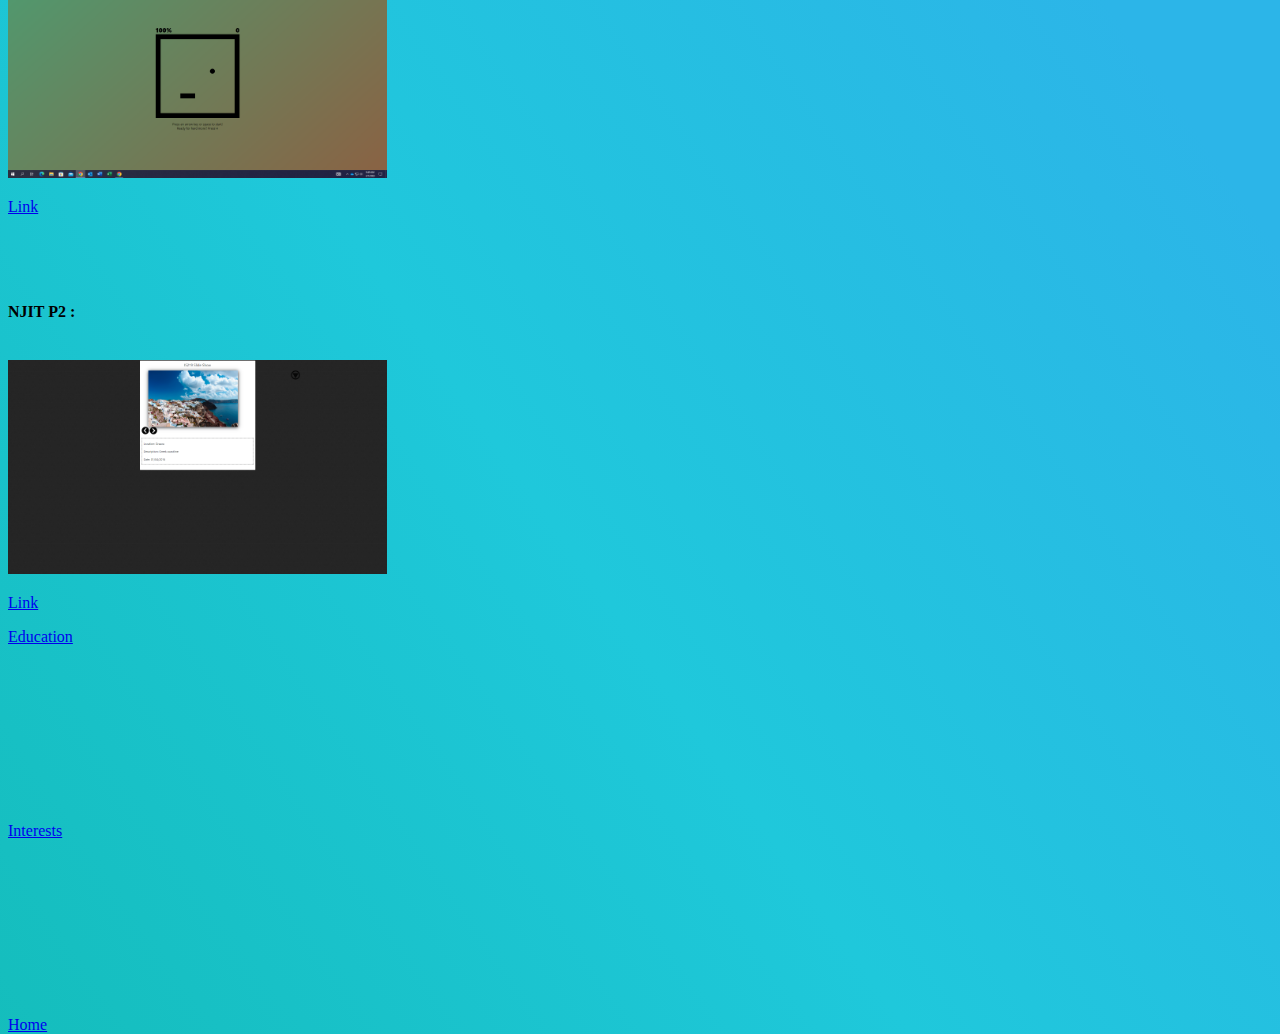
<file: work.html>
<!DOCTYPE html>
<html lang="en">

<head>
  <!-- Required meta tags -->
  <meta charset="utf-8" />
  <meta name="viewport" content="width=device-width, initial-scale=1" />

  <!-- Bootstrap CSS -->
  <link href="https://cdn.jsdelivr.net/npm/bootstrap@5.1.3/dist/css/bootstrap.min.css" rel="stylesheet"
    integrity="sha384-1BmE4kWBq78iYhFldvKuhfTAU6auU8tT94WrHftjDbrCEXSU1oBoqyl2QvZ6jIW3" crossorigin="anonymous" />
  <link href="https://fonts.googleapis.com/css2?family=Tilt+Neon&display=swap" rel="stylesheet">
  <link href="https://fonts.googleapis.com/css2?family=Edu+SA+Beginner&display=swap" rel="stylesheet">
  <link href="https://fonts.googleapis.com/css2?family=Chakra+Petch&display=swap" rel="stylesheet">
  <link href="https://fonts.googleapis.com/css2?family=Climate+Crisis&display=swap" rel="stylesheet">
  <link href="https://fonts.googleapis.com/css2?family=Genos:wght@300&display=swap" rel="stylesheet">
  <link href="https://fonts.googleapis.com/css2?family=Orbitron&display=swap" rel="stylesheet">
  <link href="https://unpkg.com/aos@2.3.1/dist/aos.css" rel="stylesheet">
  <script src="https://unpkg.com/aos@2.3.1/dist/aos.js"></script>

  <link rel="stylesheet" href="style.css" />

  <title>Work</title>
</head>

<body>
  <div class="container-fill">
    <div class="row justify-content-center">
      <div class="col-8 border text-center parallax">
        <p style="font-family: Climate Crisis;">My Work</p>
      </div>
    </div>
    <div class="row">
      <div class="col border align-content-around">
        <div class="d-flex">
          <a href="work.html" style="padding-bottom: 10em;">
            <p>Work </p>
          </a>
        </div>
        <div class=" d-flex">
          <a href="about.html">
            <p>About</p>
          </a>
        </div>
        <div class="d-flex">
          <a href="contact.html" style="padding-top: 10em;">
            <p>Contact</p>
          </a>
        </div>
      </div>
    </div>
    <div class="row">
      <h4 style="padding-top: 2em;">
        Sweet Potato Project : </h4>

      <br />
      <img src="img/Screen.png" height="20%" width="30%" />
      <br />
      <a href="https://matthaynes.github.io/Sweet_Potatoes/">
        <p>Link</p>
      </a>

      <h4 style="padding-top: 2em;">Biography on Aidan Kiely : </h4>
      <br />
      <img src="img/Screen2.png" height="20%" width="30%">
      <br />
      <a href="https://matthaynes.github.io/AidanKielybiography/">
        <p>Link</p>
      </a>
      <h4 style="padding-top: 2em;">Forms Project :</h4><br />
      <img src="img/Screen3.png" height="20%" width="30%">
      <br />
      <a href="https://matthaynes.github.io/Forms-HTML/">
        <p>Link</p>
      </a>
      <h4 style="padding-top: 2em;">Box Model : </h4><br />
      <img src="img/Screen4.png" height="20%" width="30%">
      <br />
      <a href="https://matthaynes.github.io/css-box-model/">
        <p>Link</p>
      </a>
      <h4 style="padding-top: 2em;">Hello CSS :</h4><br />
      <img src="img/Screen5.png" height="20%" width="30%">
      <br />
      <a href="https://matthaynes.github.io/Hello-CSS/">
        <p>Link</p>
      </a>

      <br />
      <h4 style="padding-top: 2em;">Partner Project : </h4>
      <br />
      <img src="img/PartnerProject.png" height="20%" width="30%" />
      <br />
      <a href="https://matthaynes.github.io/JankReviews">
        <p>Link</p>
      </a>
      <br />
      <h4 style="padding-top: 2em;">Product Project :</h4><br />
      <img src="img/ProductProject.png" height="20%" width="30%" />
      <br />
      <a href="https://matthaynes.github.io/Store/">
        <p>Link</p>
      </a>

      <br />
      <h4 style="padding-top: 2em;">Calendar :</h4>
      <br />
      <img src="img/Calendar.png" height="20%" width="30%" />
      <br />
      <a href="https://matthaynes.github.io/Calendar/">
        <p>Link</p>
      </a>

      </br />
      <h4 style="padding-top: 2em;">Rock Paper Scissors :</h4>
      <br />
      <img src="img/RockPaperScissors.png" height="20%" width="30%" />
      <br />
      <a href="https://matthaynes.github.io/rockpaperscissors/">
        <p>Link</p>
      </a>

      <br />
      <h4 style="padding-top: 2em;">Dice Roller :</h4>
      <br />
      <img src="img/Dice.png" height="20%" width="30%" />
      <br />
      <a href="https://matthaynes.github.io/-Dice/">
        <p>Link</p>
      </a>

      <br />
      <h4 style="padding-top: 2em;">Counter :</h4>
      <br />
      <img src="img/Counter.png" height="20%" width="30%" />
      <br />
      <a href="https://matthaynes.github.io/Counter-Program/">
        <p>Link</p>
      </a>

      <br />
      <h4 style="padding-top: 2em;">Hypotenuse :</h4>
      <br />
      <img src="img/Hypotenuse.png" height="20%" width="30%" />
      <br />
      <a href="https://matthaynes.github.io/Hypotenuse-Calculator/">
        <p>Link</p>
      </a>

      <br />
      <h4 style="padding-top: 2em;">Best Shows Website :</h4>
      <br />
      <img src="img/Show.png" height="20%" width="30%" />
      <br />
      <a href="https://matthaynes.github.io/Lesson11/">
        <p>Link</p>
      </a>

      <br />
      <h4 style="padding-top: 2em;">Sophomore Portfolio :</h4>
      <br />
      <img src="img/Sophomore.png" height="20%" width="30%" />
      <br />
      <a href="https://matthaynes.github.io/Portfolio2/">
        <p>Link</p>
      </a>

      <h4 style="padding-top: 2em;">Waterbottle Website :</h4>
      <br />
      <img src="img/bottle.png" height="20%" width="30%" />
      <br />
      <a href="https://matthaynes.github.io/WaterBottle/">
        <p>Link</p>
      </a>

      <br />
      <h4 style="padding-top: 2em;">Chair Website :</h4>
      <br />
      <img src="img/Chair.png" height="20%" width="30%" />
      <br />
      <a href="https://matthaynes.github.io/chair/">
        <p>Link</p>
      </a>

      <br />
      <h4 style="padding-top: 2em;">Snake Game :</h4>
      <br />
      <img src="img/Snake.png" height="20%" width="30%" />
      <br />
      <a href="https://matthaynes.github.io/BetterSnakeGame2/">
        <p>Link</p>
      </a>
      <br />
      <h4 style="padding-top: 2em;">NJIT P2 :</h4>
      <br />
      <img src="img/NJIT.png" height="20%" width="30%" />
      <br />
      <a href="https://matthaynes.github.io/Haynes-P2/">
        <p>Link</p>
      </a>

    </div>

    <div class="row">
      <div class="col border align-content-around">
        <div class="d-flex">
          <a href="education.html">
            <p style="padding-bottom: 10em !important;">Education</p>
          </a>
          <a href="interests.html">
            <p>Interests</p>
          </a>
          <a href="index.html">
            <p style="padding-top: 10em !important;">
              Home
            </p>
          </a>
        </div>
      </div>
    </div>
  </div>


  <!-- Optional JavaScript; choose one of the two! -->

  <!-- Option 1: Bootstrap Bundle with Popper -->
  <script src="https://cdn.jsdelivr.net/npm/bootstrap@5.1.3/dist/js/bootstrap.bundle.min.js"
    integrity="sha384-ka7Sk0Gln4gmtz2MlQnikT1wXgYsOg+OMhuP+IlRH9sENBO0LRn5q+8nbTov4+1p"
    crossorigin="anonymous"></script>

  <!-- Option 2: Separate Popper and Bootstrap JS -->

  <script src="https://cdn.jsdelivr.net/npm/@popperjs/core@2.10.2/dist/umd/popper.min.js"
    integrity="sha384-7+zCNj/IqJ95wo16oMtfsKbZ9ccEh31eOz1HGyDuCQ6wgnyJNSYdrPa03rtR1zdB"
    crossorigin="anonymous"></script>
  <script src="https://cdn.jsdelivr.net/npm/bootstrap@5.1.3/dist/js/bootstrap.min.js"
    integrity="sha384-QJHtvGhmr9XOIpI6YVutG+2QOK9T+ZnN4kzFN1RtK3zEFEIsxhlmWl5/YESvpZ13"
    crossorigin="anonymous"></script>



</body>

</html>
</file>
<file: style.css>
.row {
  /* min-height: 100px; */
}
body {
  height: 2000px; /* Used to enable scrolling */
  background: linear-gradient(55deg, #0fb8ad 0%, #1fc8db 51%, #2cb5e8 85%);
}
</file>
